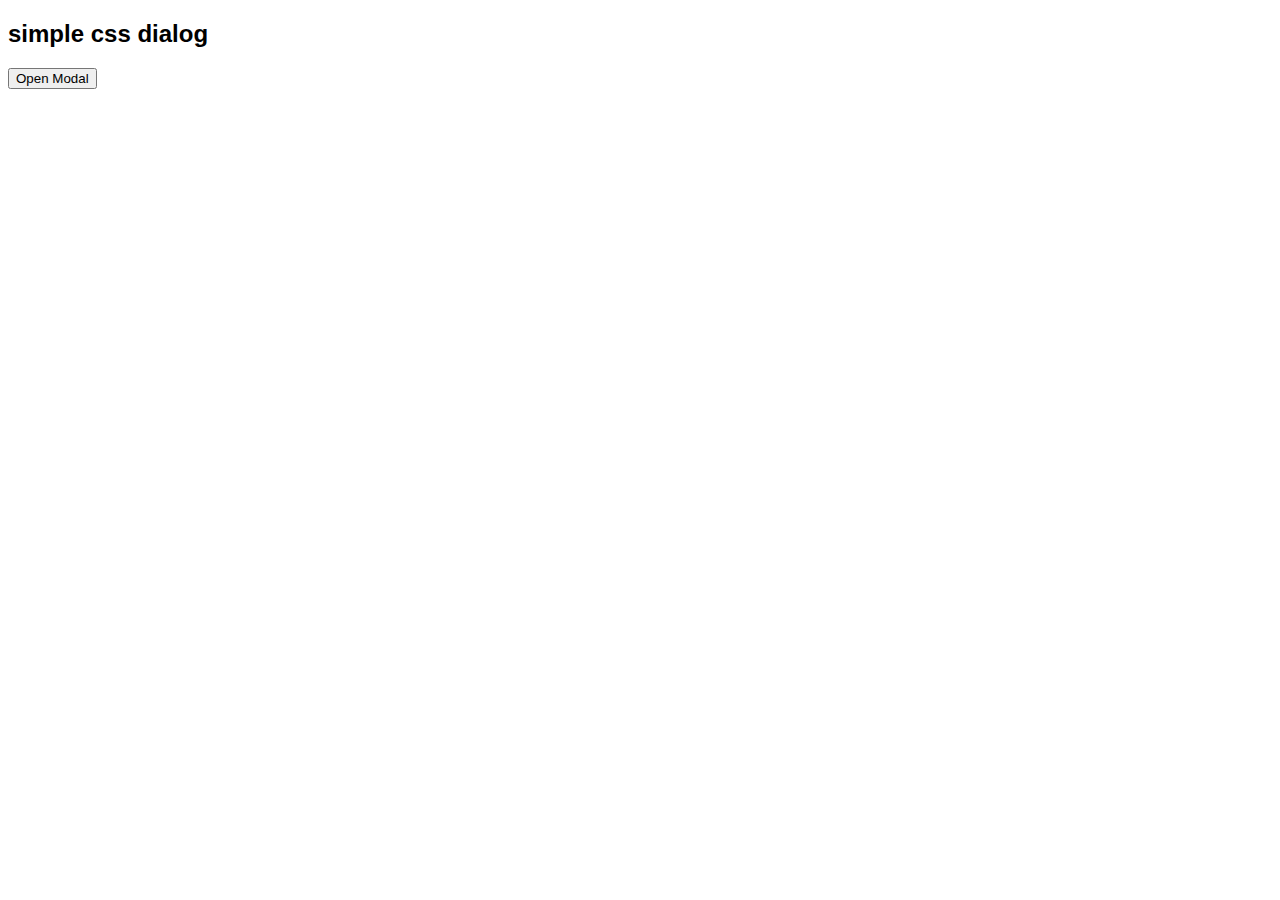
<file: css dialog/index.html>
<!DOCTYPE html>
<html>
<head>
<meta name="viewport" content="width=device-width, initial-scale=1">
<link rel="stylesheet" href="style.css">
</head>
<body>

<!-- Trigger/Open The Modal -->
<h2>simple css dialog</h2>

<button id="myBtn">Open Modal</button>
<!-- The Modal -->
<div id="myModal" class="modal">

  <!-- Modal content -->
  <div class="modal-content">
    <div class="modal-header">
      <span class="close">&times;</span>
      <h2>Header</h2>
    </div>
    <div class="modal-body">
      <p>hello world</p>
      <!--
        you can also do a youtube video:

        <iframe width="600" height="400" src="https://youtube.com/embed/bdCX8Nb_2Mg>"
      -->
    </div>
    <div class="modal-footer">
      <h3>Footer</h3>
    </div>
  </div>

</div>
<script src="script.js"></script>
</body>
</html>
</file>
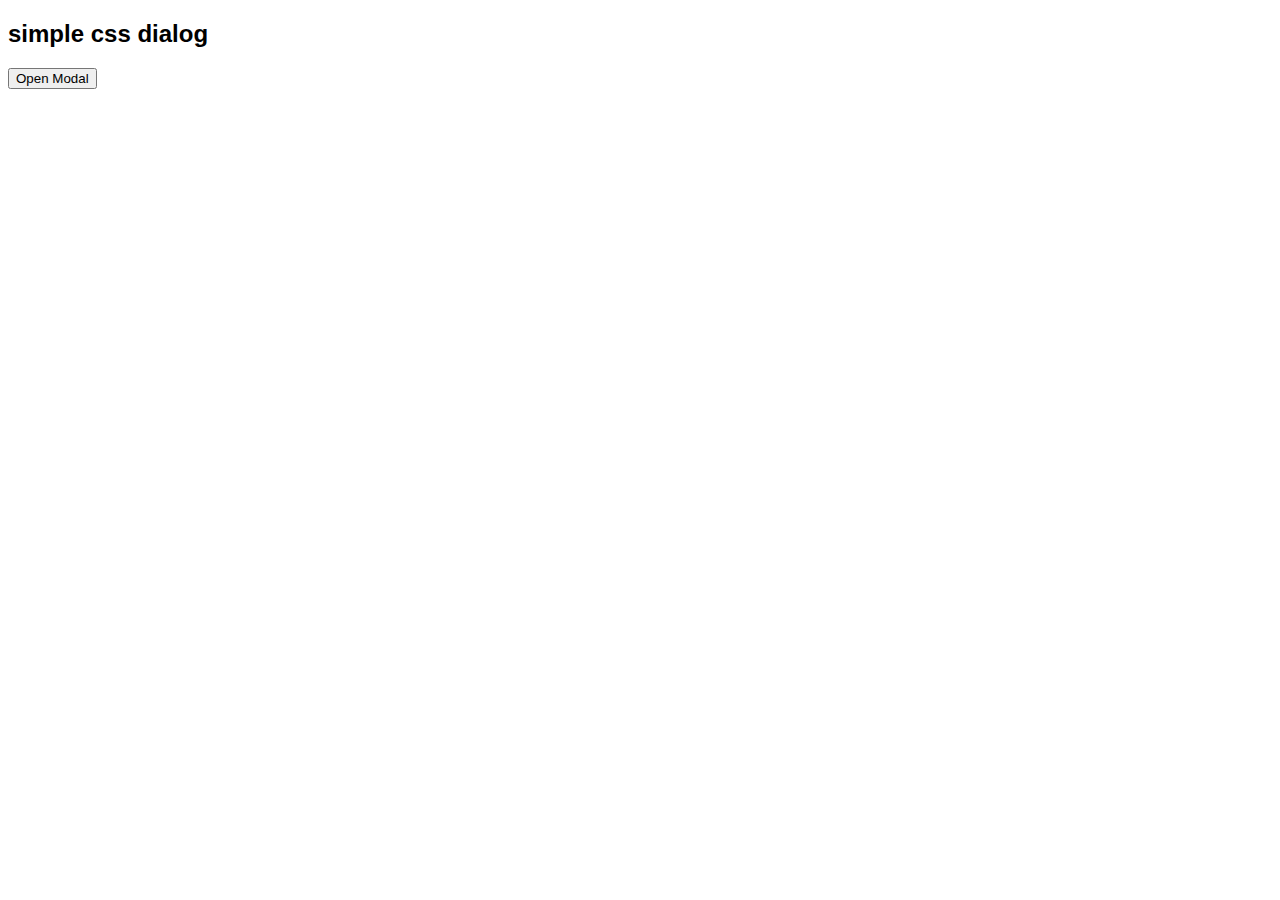
<file: simple css dialog/index.html>
<!DOCTYPE html>
<html>
<head>
<meta name="viewport" content="width=device-width, initial-scale=1">
<link rel="stylesheet" href="style.css">
</head>
<body>

<!-- Trigger/Open The Modal -->
<h2>simple css dialog</h2>

<button id="myBtn">Open Modal</button>
<!-- The Modal -->
<div id="myModal" class="modal">

  <!-- Modal content -->
  <div class="modal-content">
    <div class="modal-header">
      <span class="close">&times;</span>
      <h2>Header</h2>
    </div>
    <div class="modal-body">
      <p>hello world</p>
      <!--
        you can also add a youtube video:

        <iframe width="600" height="400" src="https://youtube.com/embed/bdCX8Nb_2Mg>"
      -->
    </div>
    <div class="modal-footer">
      <h3>Footer</h3>
    </div>
  </div>

</div>
<script src="script.js"></script>
</body>
</html>
</file>
<file: css dialog/style.css>
body {
    font-family: Arial, Helvetica, sans-serif;
}

/* The Modal (background) */
.modal {
  display: none; /* Hidden by default */
  position: fixed; /* Stay in place */
  z-index: 1; /* Sit on top */
  padding-top: 100px; /* Location of the box */
  left: 0;
  top: 0;
  width: 100%; /* Full width */
  height: 100%; /* Full height */
  overflow: auto; /* Enable scroll if needed */
  background-color: rgb(0,0,0); /* Fallback color */
  background-color: rgba(0,0,0,0.4); /* Black w/ opacity */
}

/* Modal Content */
.modal-content {
  position: relative;
  background-color: #fefefe;
  margin: auto;
  padding: 0;
  border: 1px solid #888;
  width: 80%;
  box-shadow: 0 4px 8px 0 rgba(0,0,0,0.2),0 6px 20px 0 rgba(0,0,0,0.19);
  -webkit-animation-name: animatetop;
  -webkit-animation-duration: 0.4s;
  animation-name: animatetop;
  animation-duration: 0.4s
}

/* Add Animation */
@-webkit-keyframes animatetop {
  from {top:-300px; opacity:0} 
  to {top:0; opacity:1}
}

@keyframes animatetop {
  from {top:-300px; opacity:0}
  to {top:0; opacity:1}
}

/* The Close Button */
.close {
  color: white;
  float: right;
  font-size: 28px;
  font-weight: bold;
}

.close:hover,
.close:focus {
  color: #000;
  text-decoration: none;
  cursor: pointer;
}

.modal-header {
  padding: 2px 16px;
  background-color: #338133;
  color: white;
}

.modal-body {padding: 2px 16px;}

.modal-footer {
  padding: 2px 16px;
  background-color: #338133;
  color: white;
}
</file>
<file: simple css dialog/style.css>
body {
    font-family: Arial, Helvetica, sans-serif;
}

/* The Modal (background) */
.modal {
  display: none; /* Hidden by default */
  position: fixed; /* Stay in place */
  z-index: 1; /* Sit on top */
  padding-top: 100px; /* Location of the box */
  left: 0;
  top: 0;
  width: 100%; /* Full width */
  height: 100%; /* Full height */
  overflow: auto; /* Enable scroll if needed */
  background-color: rgb(0,0,0); /* Fallback color */
  background-color: rgba(0,0,0,0.4); /* Black w/ opacity */
}

/* Modal Content */
.modal-content {
  position: relative;
  background-color: #fefefe;
  margin: auto;
  padding: 0;
  border: 1px solid #888;
  width: 80%;
  box-shadow: 0 4px 8px 0 rgba(0,0,0,0.2),0 6px 20px 0 rgba(0,0,0,0.19);
  -webkit-animation-name: animatetop;
  -webkit-animation-duration: 0.4s;
  animation-name: animatetop;
  animation-duration: 0.4s
}

/* Add Animation */
@-webkit-keyframes animatetop {
  from {top:-300px; opacity:0} 
  to {top:0; opacity:1}
}

@keyframes animatetop {
  from {top:-300px; opacity:0}
  to {top:0; opacity:1}
}

/* The Close Button */
.close {
  color: white;
  float: right;
  font-size: 28px;
  font-weight: bold;
}

.close:hover,
.close:focus {
  color: #000;
  text-decoration: none;
  cursor: pointer;
}

.modal-header {
  padding: 2px 16px;
  background-color: #338133;
  color: white;
}

.modal-body {padding: 2px 16px;}

.modal-footer {
  padding: 2px 16px;
  background-color: #338133;
  color: white;
}
</file>
